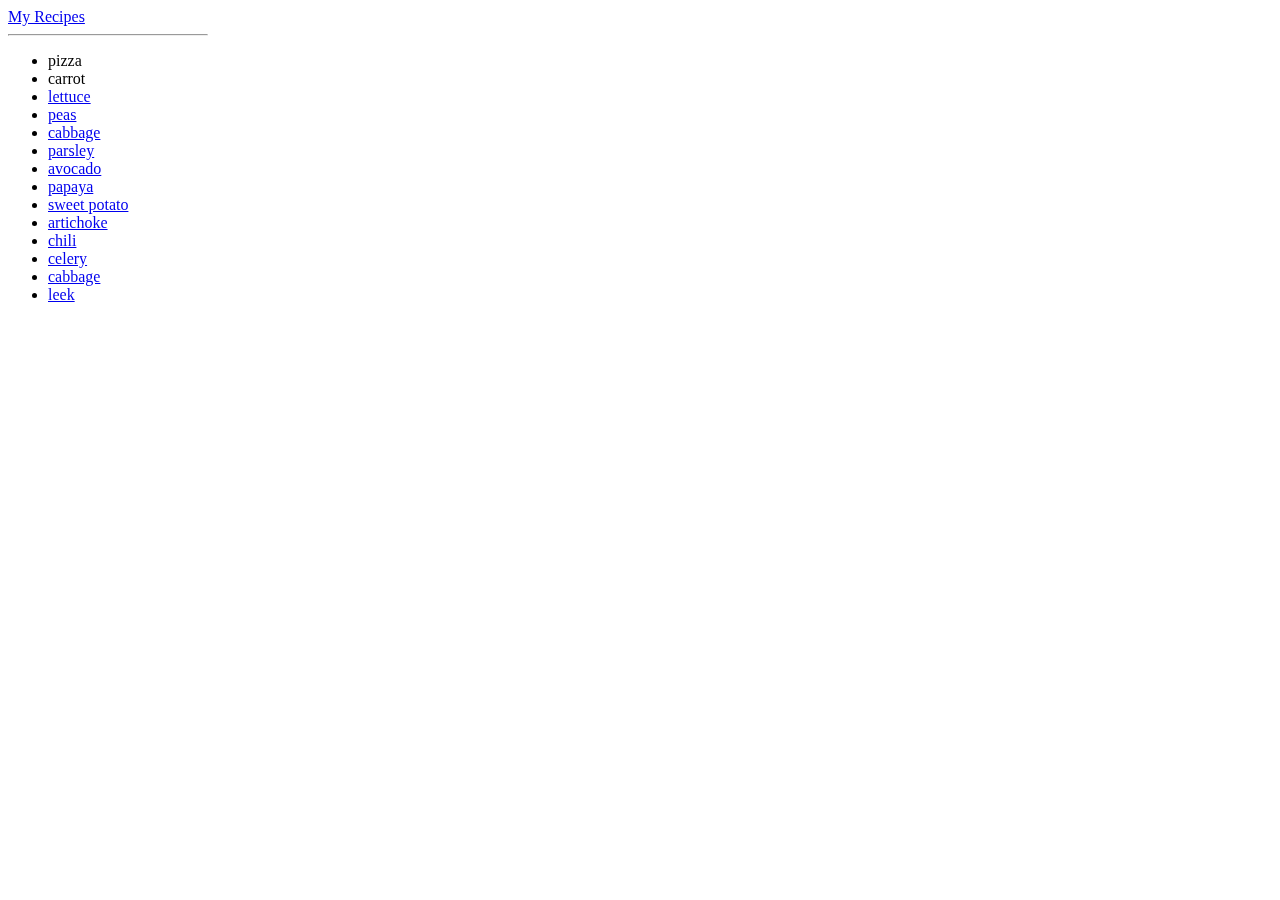
<file: index.html>
<!doctype html>
<html lang="en">

<head>
    <meta charset="utf-8">
    <meta name="viewport" content="width=device-width, initial-scale=1">
    <title>Recipres</title>
    <link href="https://cdn.jsdelivr.net/npm/bootstrap@5.3.0-alpha2/dist/css/bootstrap.min.css" rel="stylesheet"
        integrity="sha384-aFq/bzH65dt+w6FI2ooMVUpc+21e0SRygnTpmBvdBgSdnuTN7QbdgL+OapgHtvPp" crossorigin="anonymous">
    <link rel="stylesheet" href="index.css">
</head>

<body>
    <!--loading-->
    <div class="loading">
    <span class="loader"></span></div>

    <header class="vh-100">
        <div class="row">
            <div class="col-md-2 position-relative ms-auto">
                <div class="sidebar d-flex flex-column flex-shrink-0 p-3 text-white bg-dark">
                    <a href="/"
                        class="d-flex align-items-center mb-3 mb-md-0 me-md-auto text-white text-decoration-none">
                        <span class="fs-4 ps-3">My Recipes</span>
                    </a>
                    <hr>
                    <ul class="nav nav-pills flex-column mb-auto">
                        <li class="nav-item">
                            <a class="nav-link active">
                                pizza
                            </a>
                        </li>
                        <li>
                            <a class="nav-link text-white">
                                carrot
                            </a>
                        </li>
                        <li>
                            <a href="#" class="nav-link text-white">
                                lettuce
                            </a>
                        </li>
                        <li>
                            <a href="#" class="nav-link text-white">
                                peas
                            </a>
                        </li>
                        <li>
                            <a href="#" class="nav-link text-white">
                                cabbage
                            </a>
                        </li>
                        <li>
                            <a href="#" class="nav-link text-white">
                                parsley
                            </a>
                        </li>
                        <li>
                            <a href="#" class="nav-link text-white">
                                avocado
                            </a>
                        </li>
                        <li>
                            <a href="#" class="nav-link text-white">
                                papaya
                            </a>
                        </li>
                        <li>
                            <a href="#" class="nav-link text-white">
                                sweet potato
                            </a>
                        </li>
                        <li>
                            <a href="#" class="nav-link text-white">
                                artichoke
                            </a>
                        </li>
                        <li>
                            <a href="#" class="nav-link text-white">
                                chili
                            </a>
                        </li>
                        <li>
                            <a href="#" class="nav-link text-white">
                                celery
                            </a>
                        </li>
                        <li>
                            <a href="#" class="nav-link text-white">
                                cabbage
                            </a>
                        </li>
                        <li>
                            <a href="#" class="nav-link text-white">
                                leek
                            </a>
                        </li>
                    </ul>
                </div>
            </div>
            <div class="col-md-10 " >
                <div class="row" id="content">
                 
                </div>
            </div>
        </div>
    </header>
    
   <script src="https://cdn.jsdelivr.net/npm/bootstrap@5.3.0-alpha2/dist/js/bootstrap.bundle.min.js"
        integrity="sha384-qKXV1j0HvMUeCBQ+QVp7JcfGl760yU08IQ+GpUo5hlbpg51QRiuqHAJz8+BrxE/N"
        crossorigin="anonymous"></script> 
    
    <script src="main.js"></script>
</body>

</html>
</file>
<file: index.css>
body{
    overflow-x: hidden
}

.sidebar{
    position: fixed;
    height: 100%;
    width:200px
}
.loader {
    position: relative;
    
    width: 75px;
    height: 100px;
    background-repeat: no-repeat;
    background-image: linear-gradient(#FF0060 50px, transparent 0),
                      linear-gradient(#FF0060 50px, transparent 0),
                      linear-gradient(#FF0060 50px, transparent 0),
                      linear-gradient(#FF0060 50px, transparent 0),
                      linear-gradient(#FF0060 50px, transparent 0);
    background-size: 8px 100%;
    background-position: 0px 90px, 15px 78px, 30px 66px, 45px 58px, 60px 50px;
    animation: pillerPushUp 4s linear infinite;
  }
  .loader:after {
    content: '';
    position: absolute;
    bottom: 10px;
    left: 0;
    width: 10px;
    height: 10px;
    background: #F6FA70;
    border-radius: 50%;
    animation: ballStepUp 4s linear infinite;

  }

@keyframes pillerPushUp {
  0% , 40% , 100%{background-position: 0px 90px, 15px 78px, 30px 66px, 45px 58px, 60px 50px}
  50% ,  90% {background-position: 0px 50px, 15px 58px, 30px 66px, 45px 78px, 60px 90px}
}

@keyframes ballStepUp {
  0% {transform: translate(0, 0)}
  5% {transform: translate(8px, -14px)}
  10% {transform: translate(15px, -10px)}
  17% {transform: translate(23px, -24px)}
  20% {transform: translate(30px, -20px)}
  27% {transform: translate(38px, -34px)}
  30% {transform: translate(45px, -30px)}
  37% {transform: translate(53px, -44px)}
  40% {transform: translate(60px, -40px)}
  50% {transform: translate(60px, 0)}
  57% {transform: translate(53px, -14px)}
  60% {transform: translate(45px, -10px)}
  67% {transform: translate(37px, -24px)}
  70% {transform: translate(30px, -20px)}
  77% {transform: translate(22px, -34px)}
  80% {transform: translate(15px, -30px)}
  87% {transform: translate(7px, -44px)}
  90% {transform: translate(0, -40px)}
  100% {transform: translate(0, 0);}
}
    
.loading{
    position: fixed;
    width: 100%;
    height: 100vh;
    background-color: white;
    display: flex;
    align-items: center;
    justify-content: center;
    z-index: 99999999;
    opacity: 0;
    visibility: hidden;
}
</file>
